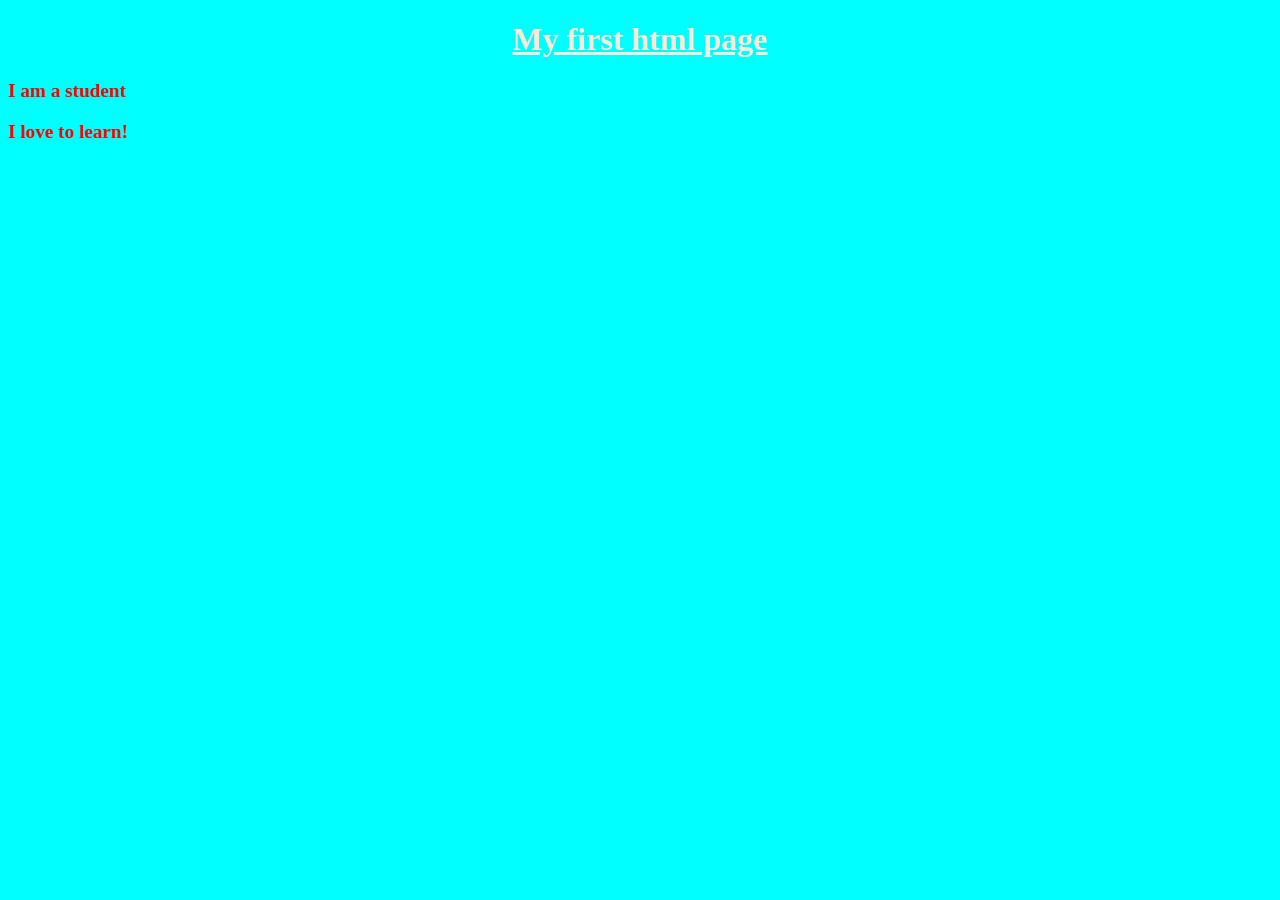
<file: block-02/index.html>
<!DOCTYPE html>
<html lang="en">
<head>
    <meta charset="UTF-8">
    <meta name="viewport" content="width=device-width, initial-scale=1.0">
    <title>Document</title>
    <link rel="stylesheet" href="index.css">
</head>
<body>
    <h1>My first html page</h1>
    <p>I am a student</p>
    <p>I love to learn!</p>
 </body>
</html>
</file>
<file: block-02/index.css>
body{
    background-color: aqua;
}
h1 {
    text-decoration: underline;
    text-align: center;
    color: antiquewhite;
 }
p{
    color: red;
    font-weight: bold;
    font-size: larger;
}
</file>
